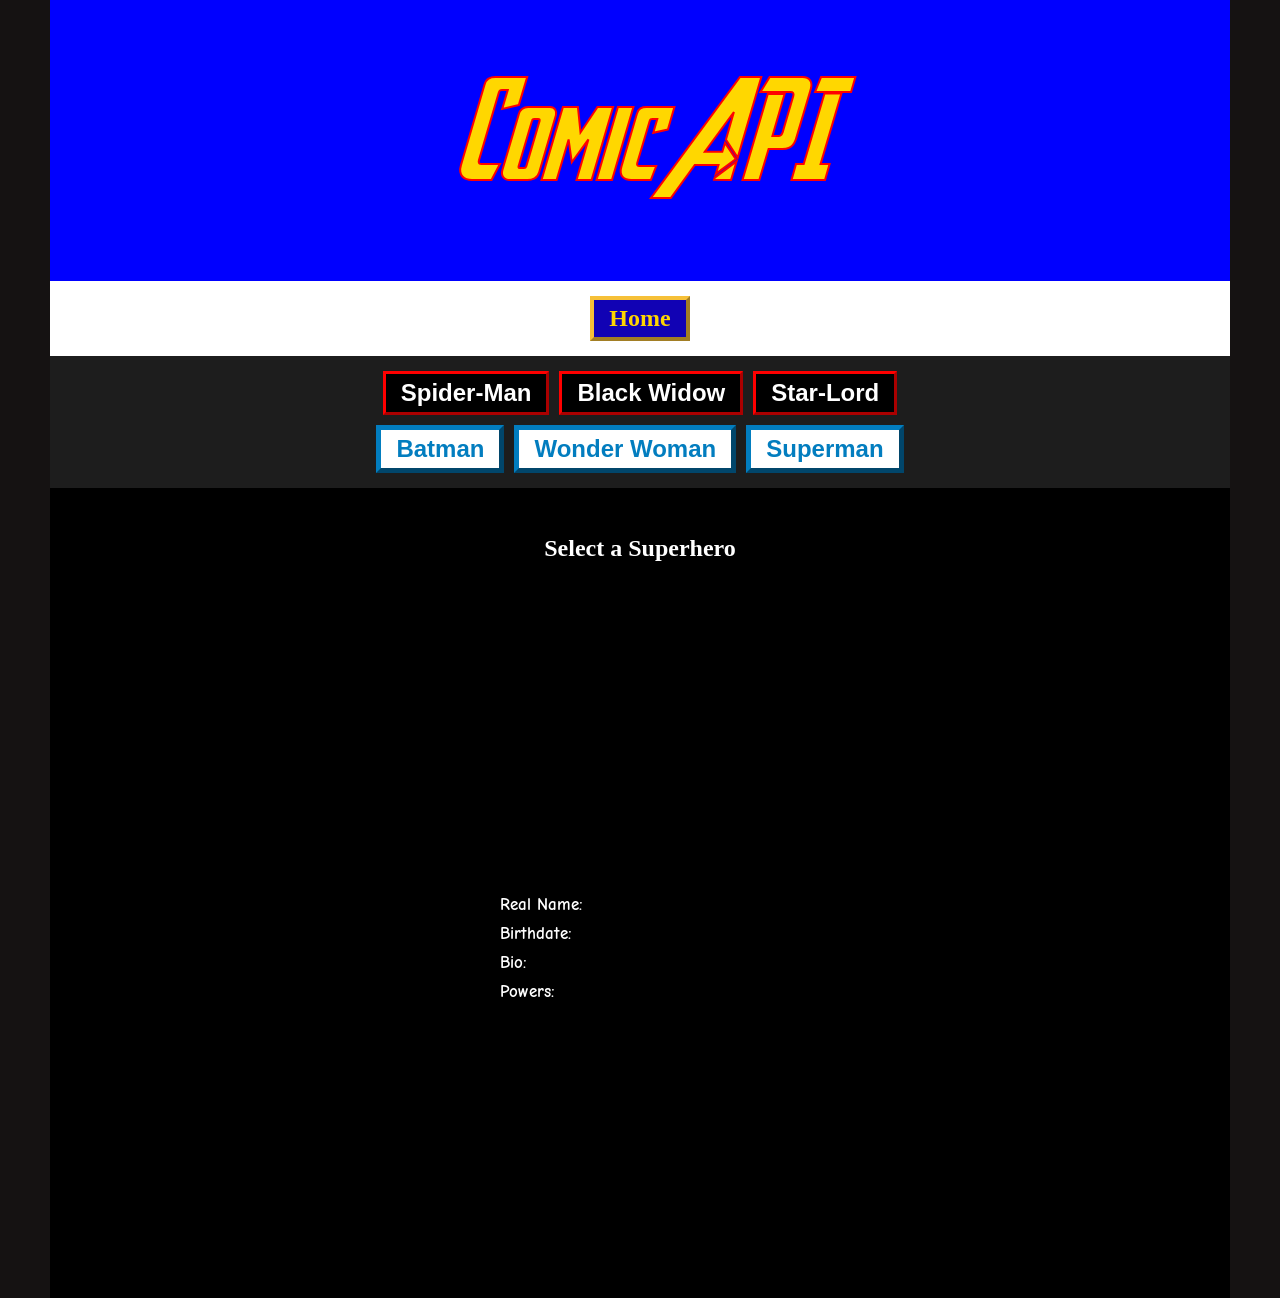
<file: openapi.html>
<!doctype html>
<html lang="en">
  <head>
    <meta charset="UTF-8" />
    <meta name="viewport" content="width=device-width, initial-scale=1.0" />
    <title>SuperHero</title>
    <link rel="stylesheet" href="css/openapi.css" />
    <link href="https://db.onlinewebfonts.com/c/2dee406dad27473484ad853f316b5e82?family=Avengeance" rel="stylesheet" />
    <link rel="preconnect" href="https://fonts.googleapis.com" />
    <link rel="preconnect" href="https://fonts.gstatic.com" crossorigin />
    <link href="https://fonts.googleapis.com/css2?family=Comic+Neue:ital,wght@0,300;0,400;0,700;1,300;1,400;1,700&display=swap" rel="stylesheet" />
    <link rel="icon" type="image/png" href="images/favicon.png">
  </head>
  <body>
    <header>
      <h1>Comic API</h1>
      <nav><div><a href="index.html">Home</a></div></nav>
      <nav id="char-nav">
        <ul>
          <li class="marvel-style" id="spider-man">Spider-Man</li>
          <li class="marvel-style" id="black-widow">Black Widow</li>
          <li class="marvel-style" id="star-lord">Star-Lord</li>
          <li class="dc-style" id="batman">Batman</li>
          <li class="dc-style" id="wonder-woman">Wonder Woman</li>
          <li class="dc-style" id="superman">Superman</li>
          <!-- <li><a href="index.html">Home</a></li> -->
        </ul>
      </nav>
    </header>
    <section id="character-container">
      <h2 class="char-name">Select a Superhero</h2>
      <div id="char-card">
        <div id="img-container"><img class="char-image" /></div>
        <p class="char-real-name"><strong>Real Name: </strong></p>
        <p class="char-birth"><strong>Birthdate: </strong></p>
        <p class="char-bio"><strong>Bio: </strong></p>
        <p class="char-powers"><strong>Powers: </strong></p>
      </div>
      <!-- <ul id="marvel-chars"></ul>
      <ul id="dc-chars"></ul> -->
    </section>
    <script src="js/openapi.js"></script>
  </body>
</html>
</file>
<file: css/openapi.css>
@font-face {
  font-family: "avengeanceheroicavenger";
  src: url("../fonts/AVENGEANCE/AVENGEANCE\ HEROIC\ AVENGER.ttf");
}

@font-face {
  font-family: "Marvel";
  src: url("../fonts/Marvel/Marvel-Regular.ttf");
}

@font-face {
  font-family: "DCFandom";
  src: url("../fonts/DCFandom/DCFandom.ttf");
}

body {
  margin: 0;
  padding: 0 50px;
  background-color: rgb(21, 18, 18);
}

header {
  text-align: center;
  background-color: blue;
  padding: 10px 0 0 0;
}

h1 {
  font-family: "avengeanceheroicavenger";
  font-size: 100px;
  font-weight: lighter;
  color: gold;
  -webkit-text-stroke: 2px red;
}

li {
  list-style: none;
}

nav {
  padding: 10px;
  background-color: white;
}

nav ul {
  margin: 0 auto;
  padding: 0px;
  justify-content: center;
  display: flex;
  flex-wrap: wrap;
  width: 600px;
}

nav li {
  flex: 0 1 auto;
  margin: 5px;
  font-weight: 700;
  font-size: 24px;
  background-color: rgb(17, 2, 180);
  align-self: center;
}

nav div {
  flex: 0 1 auto;
  margin: 5px auto;
  width: fit-content;
  font-weight: 700;
  font-size: 24px;
  background-color: rgb(17, 2, 180);
  align-self: center;
}

nav a {
  display: block;
  margin: 0px;
  padding: 5px 15px;
  text-decoration: none;
  color: rgb(255, 213, 0);
  border: 4px rgb(246, 192, 56) outset;
  width: fit-content;
}

nav a:hover {
  border-style: inset;
}

a {
  margin: 5px 15px;
  color: white;
}

section {
  background-color: black;
  display: flex;
  flex-wrap: wrap;
  flex: 1 1 50%;
  padding: 10px 0 0;
}

h2 {
  height: 100px;
  width: 100%;
  display: flex;
  margin: 0;
  justify-content: center;
  align-items: center;
}

#char-nav{
  background-color: rgb(29, 29, 29);
  font-family: "Trebuchet MS", Helvetica, Arial, sans-serif;
}

.marvel-style{
  background-color: rgb(0, 0, 0);
  display: block;
  margin: 5px;
  padding: 5px 15px;
  text-decoration: none;
  color: white;
  border: 3px red outset;
  width: fit-content;
}

.dc-style{
  background-color: white;
  display: block;
  margin: 5px;
  padding: 5px 15px;
  text-decoration: none;
  color: #027DBF;
  border: 5px #027DBF outset;
  width: fit-content;
}

.char-name {
  color: white;
}

#marvel-title {
  font-family: "Marvel";
  color: red;
  font-size: 75px;
  letter-spacing: 2px;
}

#dc-title {
  font-family: "DCFandom";
  color:  gold;
  font-size: 60px;
}

#char-card {
  margin: 50px auto;
  font-family: "Comic Neue";
  font-size: 17px;
  color: white;
  display: flex;
  height: 600px;
  justify-content: center;
  flex-flow: column wrap;
  column-gap: 20px;
  row-gap: 10px;
}

#img-container{
  margin: 50px 0;
  align-self: center;
}

#char-card img{
  display: block;
  height: 500px;
}

#char-card p{
  margin: 0;
  width: 300px;
}
</file>
